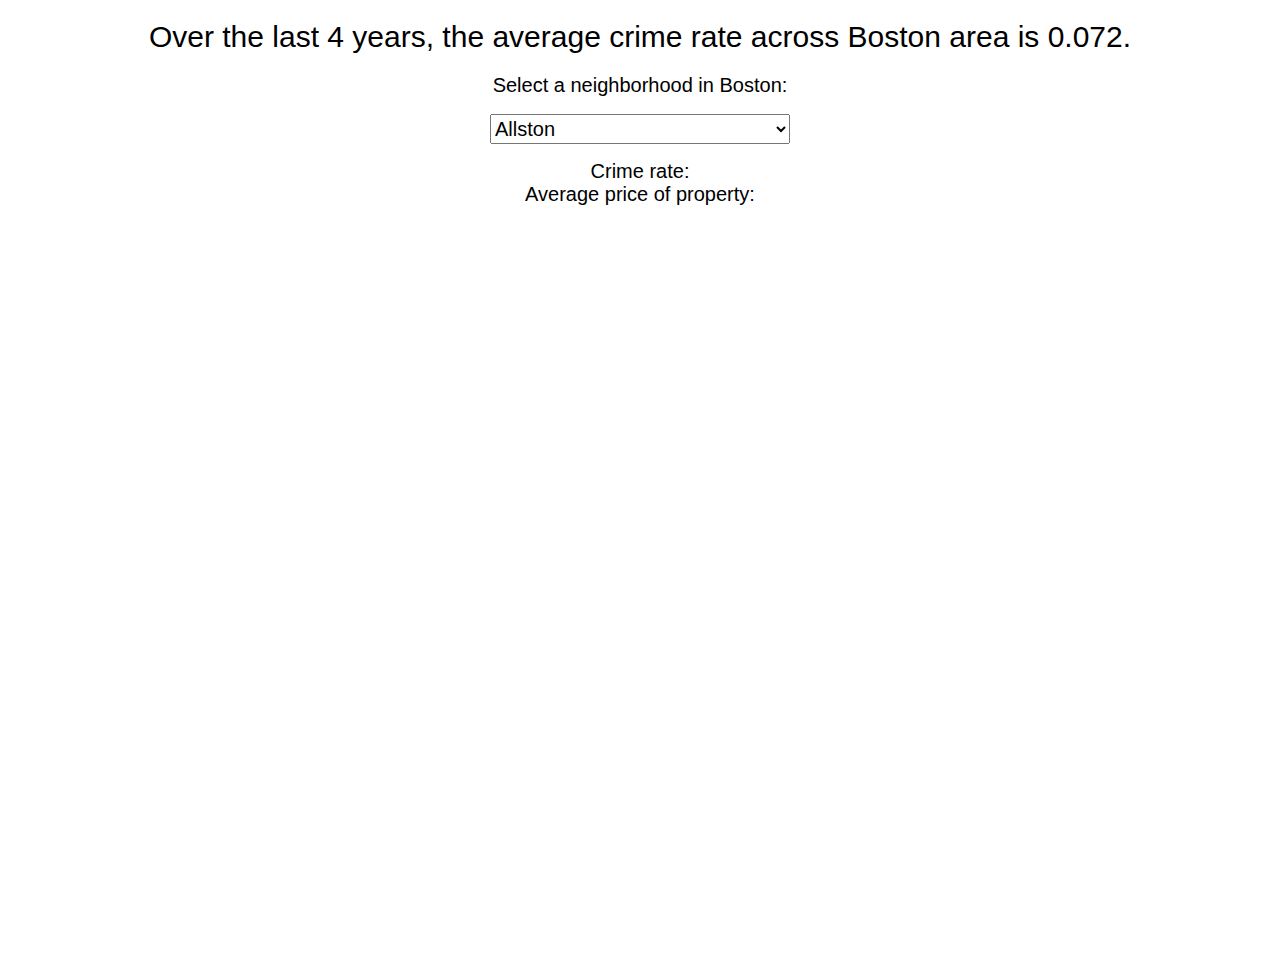
<file: cs5200/index.html>
<!DOCTYPE html>
<meta charset="utf-8">
<html lang="en">

<head>
    <title>A Visualization Demo of Crime Data in Boston</title>
    <script src="https://d3js.org/d3.v4.min.js" charset="utf-8"></script>
    <style>
        .pg-h1 {
            font: 30px "Hiragino Sans GB", "STHeiti", "Microsoft YaHei", SimHei, "Helvetica Neue", Helvetica, Arial, sans-serif !important;
        }

        .pg-h2 {
            font: 20px "Hiragino Sans GB", "STHeiti", "Microsoft YaHei", SimHei, "Helvetica Neue", Helvetica, Arial, sans-serif !important;
        }

        .dd {

            font: 20px "Hiragino Sans GB", "STHeiti", "Microsoft YaHei", SimHei, "Helvetica Neue", Helvetica, Arial, sans-serif !important;
            width: 300px;
            height: 30px;
        }
    </style>
</head>

<body>
    <h1 align="center" class="pg-h1">
        Over the last 4 years, the average crime rate across Boston area is 0.072.
    </h1>
    <h2 align="center" class="pg-h2">
        Select a neighborhood in Boston:
    </h2>
    <div align="center"><select class="dd" id="neighborhood_select" onchange="dropDownCallBack()">
            <option value="Allston">Allston</option>
            <option value="Boston">Boston</option>
            <option value="Brighton">Brighton</option>
            <option value="Brookline">Brookline</option>
            <option value="Cambridge">Cambridge</option>
            <option value="Charlestown">Charlestown</option>
            <option value="Chelsea">Chelsea</option>
            <option value="Dedham">Dedham</option>
            <option value="Dorchester">Dorchester</option>
            <option value="Dorchester Center">Dorchester Center</option>
            <option value="Hyde Park">Hyde Park</option>
            <option value="Jamaica Plain">Jamaica Plain</option>
            <option value="Mattapan">Mattapan</option>
            <option value="Milton">Milton</option>
            <option value="Quincy">Quincy</option>
            <option value="Revere">Revere</option>
            <option value="Roslindale">Roslindale</option>
            <option value="Roxbury">Roxbury</option>
            <option value="Roxbury Crossing">Roxbury Crossing</option>
            <option value="Somerville">Somerville</option>
            <option value="West Roxbury">West Roxbury</option>
            <option value="Winthrop">Winthrop</option>
        </select></div>
    <h2 align="center" class="pg-h2" id="drop_down_display">
        Crime rate: <br> Average price of property:
    </h2>
    <svg width="960" height="720" id="svg1"></svg>
    <script>
        function dropDownCallBack() {
            var x = document.getElementById("neighborhood_select").value;
            var crime_rate;
            var avg_price;
            d3.csv("crime_rate_by_neighborhood.csv", function (data) {
                data.forEach(function (d) {
                    if (d.Neighborhood == x) {
                        crime_rate = d["Crime Rate By Neighborhood"];
                    }
                });
            });
            d3.csv("average_price_by_neighborhood.csv", function (data) {
                data.forEach(function (d) {
                    if (d.area == x) {
                        avg_price = d["average_price_per_square_feet"];
                    }
                });
            });
            document.getElementById("drop_down_display").innerHTML = "Crime rate: " + crime_rate + "<br>" + "Average price of property: " + avg_price;
        }

        function fillFirstMap(d){
            var color;
            d3.csv("crime_rate_by_neighborhood.csv", function (data) {
                data.forEach(function (row) {
                    if (row.Neighborhood == d.properties.NAME) {
                        if (row["Crime Rate By Neighborhood"] < 0.072){
                            color = "#d0f5f5";
                        }
                        else
                            color = "orange";
                    }
                });
            });
            return color;
        }

        d3.json("boston_neighborhoods.json", function (error, boston) {
            var svg = d3.select("#svg1"),
                width = +svg.attr("width"),
                height = +svg.attr("height");
            if (error) throw error;

            var path = d3.geoPath()
                .projection(d3.geoConicConformal()
                    .parallels([41 + 43 / 60, 42 + 41 / 60])
                    .rotate([71 + 30 / 60, 0])
                    .fitSize([width, height], boston));

            svg.selectAll("path")
                .data(boston.features)
                .enter().append("path")
                .attr("d", path)
                .style('fill', fillFirstMap);

        });
    </script>
</body>

</html>
</file>
